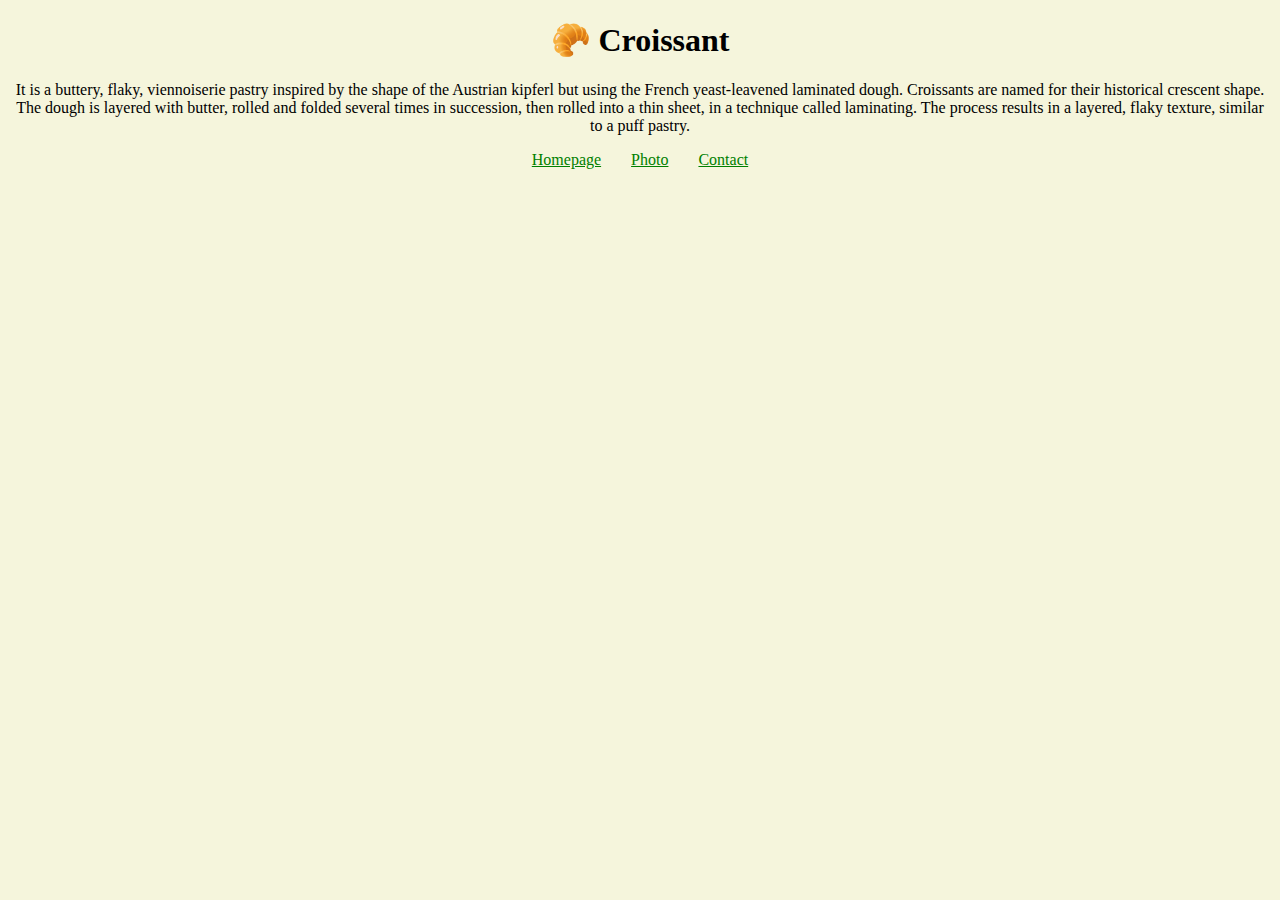
<file: index.html>
<!DOCTYPE html>
<html lang="en">
  <head>
    <meta charset="UTF-8" />
    <meta
      name="description"
      content="This website provides some descriptions about what is a croissant."
    />
    <meta name="viewport" content="width=device-width, initial-scale=1.0" />
    <link rel="stylesheet" href="/styles/style.css" />
    <title>What is a croissant? - Croissant.com</title>
  </head>
  <body>
    <h1>🥐 Croissant</h1>
    <p>
      It is a buttery, flaky, viennoiserie pastry inspired by the shape of the
      Austrian kipferl but using the French yeast-leavened laminated dough.
      Croissants are named for their historical crescent shape. The dough is
      layered with butter, rolled and folded several times in succession, then
      rolled into a thin sheet, in a technique called laminating. The process
      results in a layered, flaky texture, similar to a puff pastry.
    </p>
    <div class="links">
      <a href="/" title="Home">Homepage</a>
      <div></div>
      <a href="/photo.html" title="Photo of a croissant">Photo</a>
      <div></div>
      <a href="/contact.html" title="Contact Croissant.com">Contact</a>
    </div>
  </body>
</html>
</file>
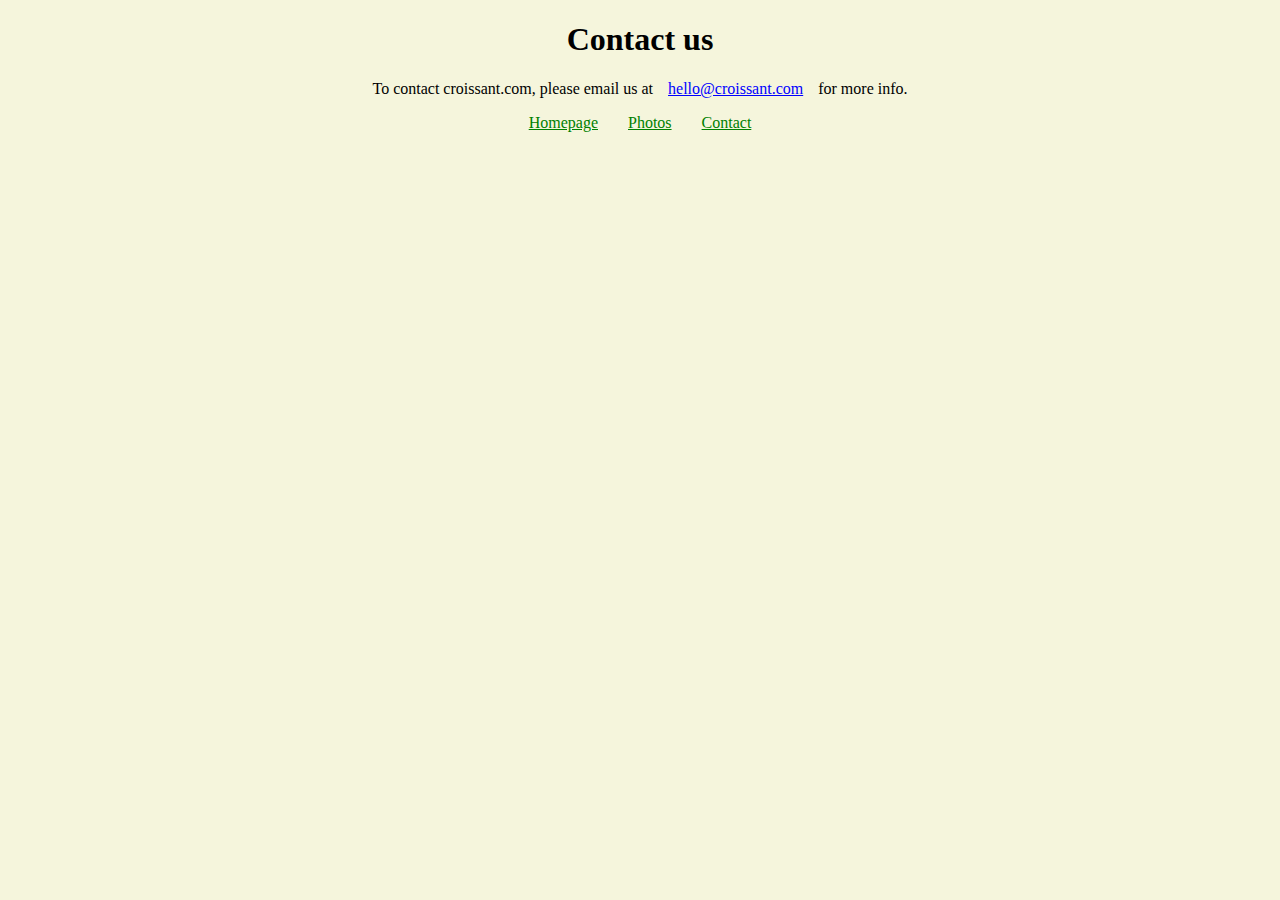
<file: contact.html>
<!DOCTYPE html>
<html lang="en">
  <head>
    <meta charset="UTF-8" />
    <meta name="viewport" content="width=device-width, initial-scale=1.0" />
    <meta
      name="description"
      content="This page allows the costumers to buy a croissant with the contact details of the company"
    />
    <link rel="stylesheet" href="/styles/style.css" />
    <title>Contact Croissant.com to buy a croissant - Croissant.com</title>
  </head>
  <body>
    <h1>Contact us</h1>
    <p>
      To contact croissant.com, please email us at<a
        class="mail"
        href="mailto:hello@croissant.com"
        >hello@croissant.com</a
      >for more info.
    </p>
    <div class="links">
      <a href="/" title="Home">Homepage</a>
      <a href="/photo.html" title="Photo of a croissant">Photos</a>
      <a href="/contact.html" title="Contact Croissant.com">Contact</a>
    </div>
  </body>
</html>
</file>
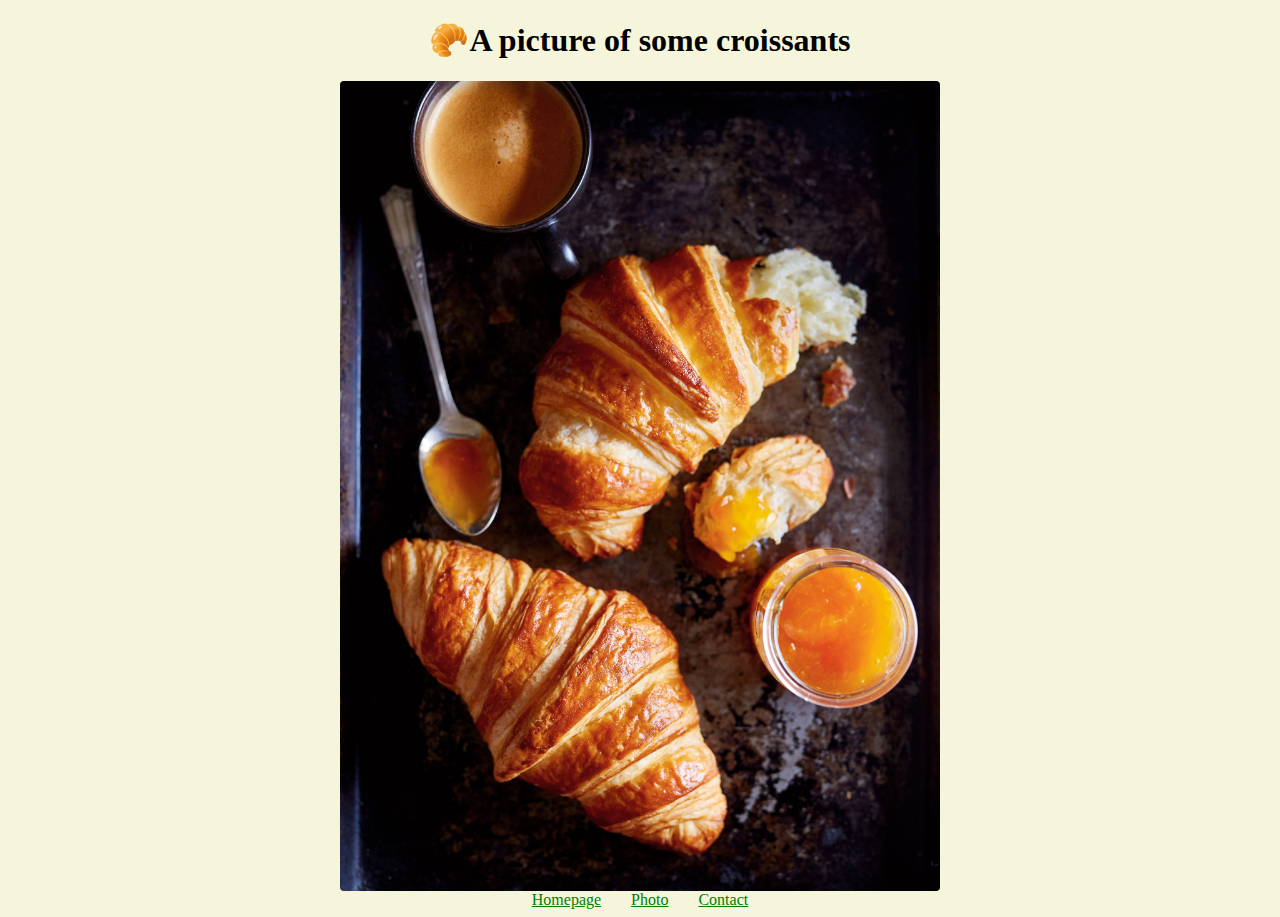
<file: photo.html>
<!DOCTYPE html>
<html lang="en">
  <head>
    <meta charset="UTF-8" />
    <meta name="viewport" content="width=device-width, initial-scale=1.0" />
    <meta
      name="description"
      content="This page gives a visual description of a croissant from Croissant.com"
    />
    <link rel="stylesheet" href="/styles/style.css" />
    <title>Photo of a croissant - Croissant.com</title>
  </head>
  <body>
    <h1>🥐A picture of some croissants</h1>
    <img src="/image/croissant.jpg" alt="croissants" />
    <div class="links">
      <a href="/" title="Home">Homepage</a>
      <a href="/photo.html" title="Photo of a croissant">Photo</a>
      <a href="/contact.html" title="Contact Croissant.com">Contact</a>
    </div>
  </body>
</html>
</file>
<file: styles/style.css>
body {
  background-color: beige;
}
h1 {
  text-align: center;
  color: black;
}
.mail {
  color: blue;
}
a {
  align-items: center;
  margin-right: 15px;
  margin-left: 15px;
}
div a {
  color: green;
}
p {
  text-align: center;
}
img {
  display: block;
  margin: 0 auto;
  max-width: 600px;
  border-radius: 4px;
}
.links {
  display: flex;
  justify-content: center;
}
</file>
